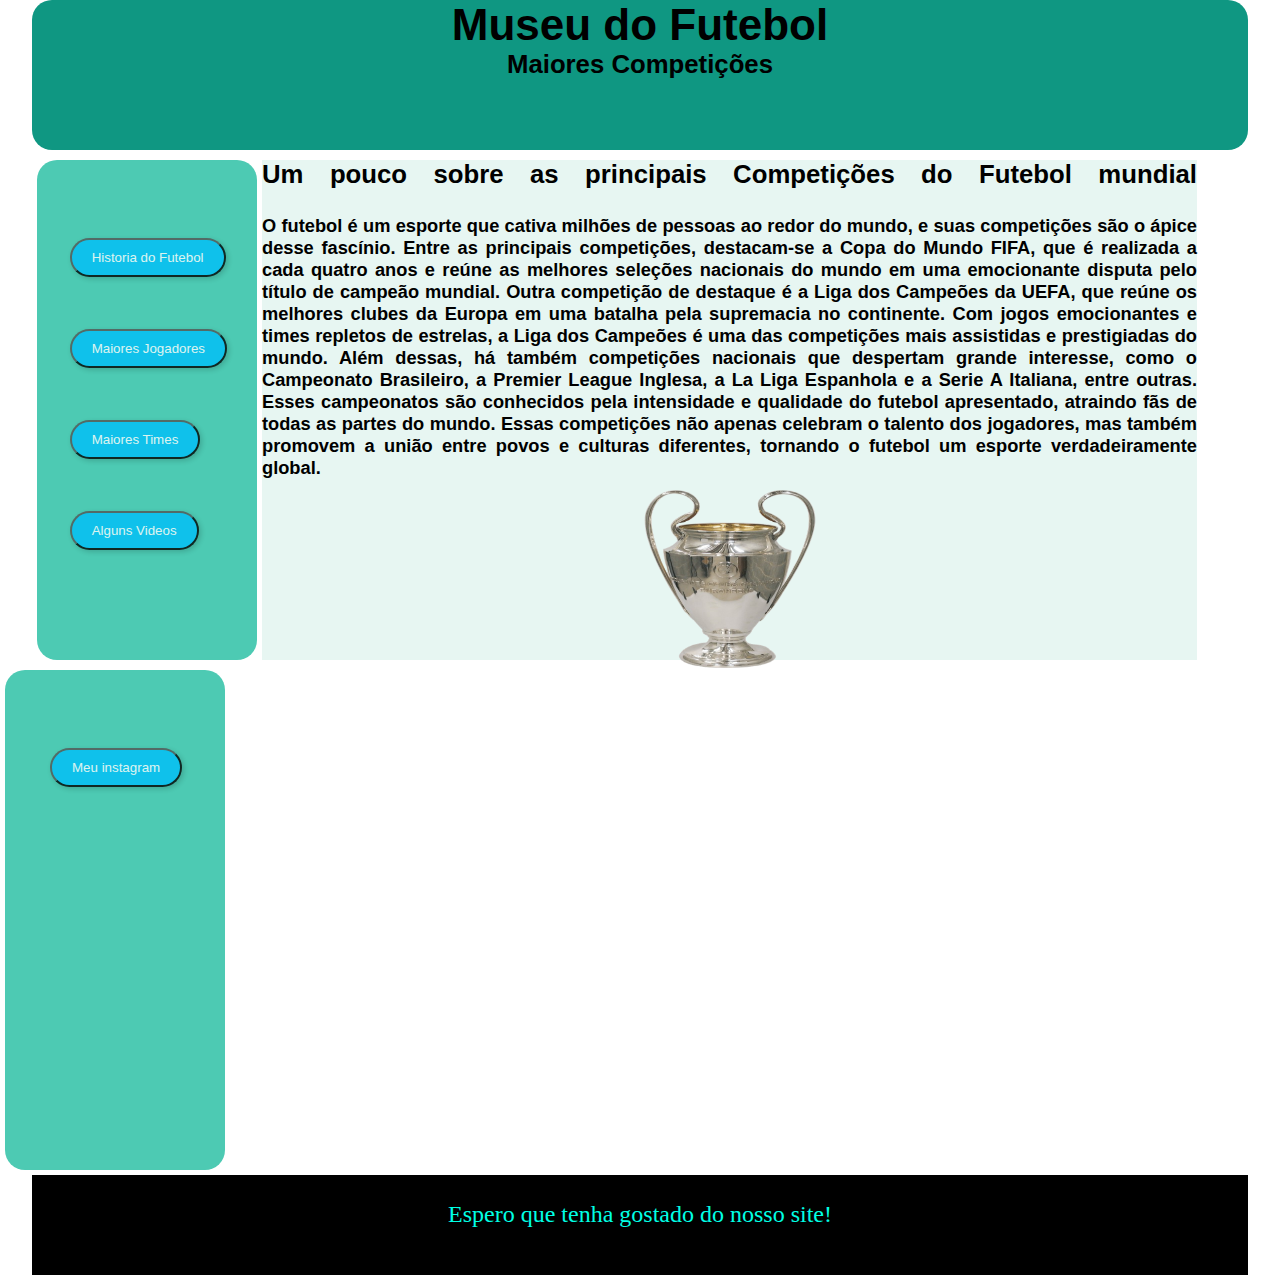
<file: index.html>
<!DOCTYPE html>
<html lang="pt-br">
<head>
    <meta charset="UTF-8">
    <meta name="viewport" content="width=device-width, initial-scale=1.0">
    <link rel="stylesheet" type="text/css" href="styles.css" media="screen">
    <title>Site</title>
</head>
<body>
    <div id="cabecalho">
        <h1>Museu do Futebol</h1>
        <h3>Maiores Competições</h3>
    </div>
    <div id="menu">
        <header>
            <div id="titulo">
                <h1></h1>
            </div>
            <ul><br>
                <br>
                <br>
                <a href="historia.html"><button>Historia do Futebol</button></a>
                <br>
                <br>
                <br>
                <a href="maiores-jogadores.html"><button>Maiores Jogadores</button></a>
                <br>
                <br>
                <br>
                <a href="maiores-times.html"><button>Maiores Times</button></a>
                <br>
                <br>
                <br>
                <a href="videos.html"><button>Alguns Videos</button></a>
            </ul>
        </header>
    </div>
    <div id="conteudo">
        <div id="texto-competicoes">
            <h3>Um pouco sobre as principais Competições do Futebol mundial</h3>
            <br>
            <h5>O futebol é um esporte que cativa milhões de pessoas ao redor do mundo, e suas competições são o ápice desse fascínio. Entre as principais competições, destacam-se a Copa do Mundo FIFA, que é realizada a cada quatro anos e reúne as melhores seleções nacionais do mundo em uma emocionante disputa pelo título de campeão mundial.

                Outra competição de destaque é a Liga dos Campeões da UEFA, que reúne os melhores clubes da Europa em uma batalha pela supremacia no continente. Com jogos emocionantes e times repletos de estrelas, a Liga dos Campeões é uma das competições mais assistidas e prestigiadas do mundo.
                
                Além dessas, há também competições nacionais que despertam grande interesse, como o Campeonato Brasileiro, a Premier League Inglesa, a La Liga Espanhola e a Serie A Italiana, entre outras. Esses campeonatos são conhecidos pela intensidade e qualidade do futebol apresentado, atraindo fãs de todas as partes do mundo.
                
                Essas competições não apenas celebram o talento dos jogadores, mas também promovem a união entre povos e culturas diferentes, tornando o futebol um esporte verdadeiramente global.
                
                
            </h5>
            

        </div>
        <div class="container">
            <img src="champions.png" id="champions" alt="">
        </div>
    </div>
    <div id="lado">
        <ul>
            <br>
            <br>
            <br>
            <div id="instagram">
                <a href="https://www.instagram.com/014_ogimenez/"><button>Meu instagram</button></a>
            </div>
            

        </ul>
    </div>
    <div id="rodape">
        <br>
        <p class="texto-animado">Espero que tenha gostado do nosso site!</p>
    </div>
    
</body>
</html>
</file>
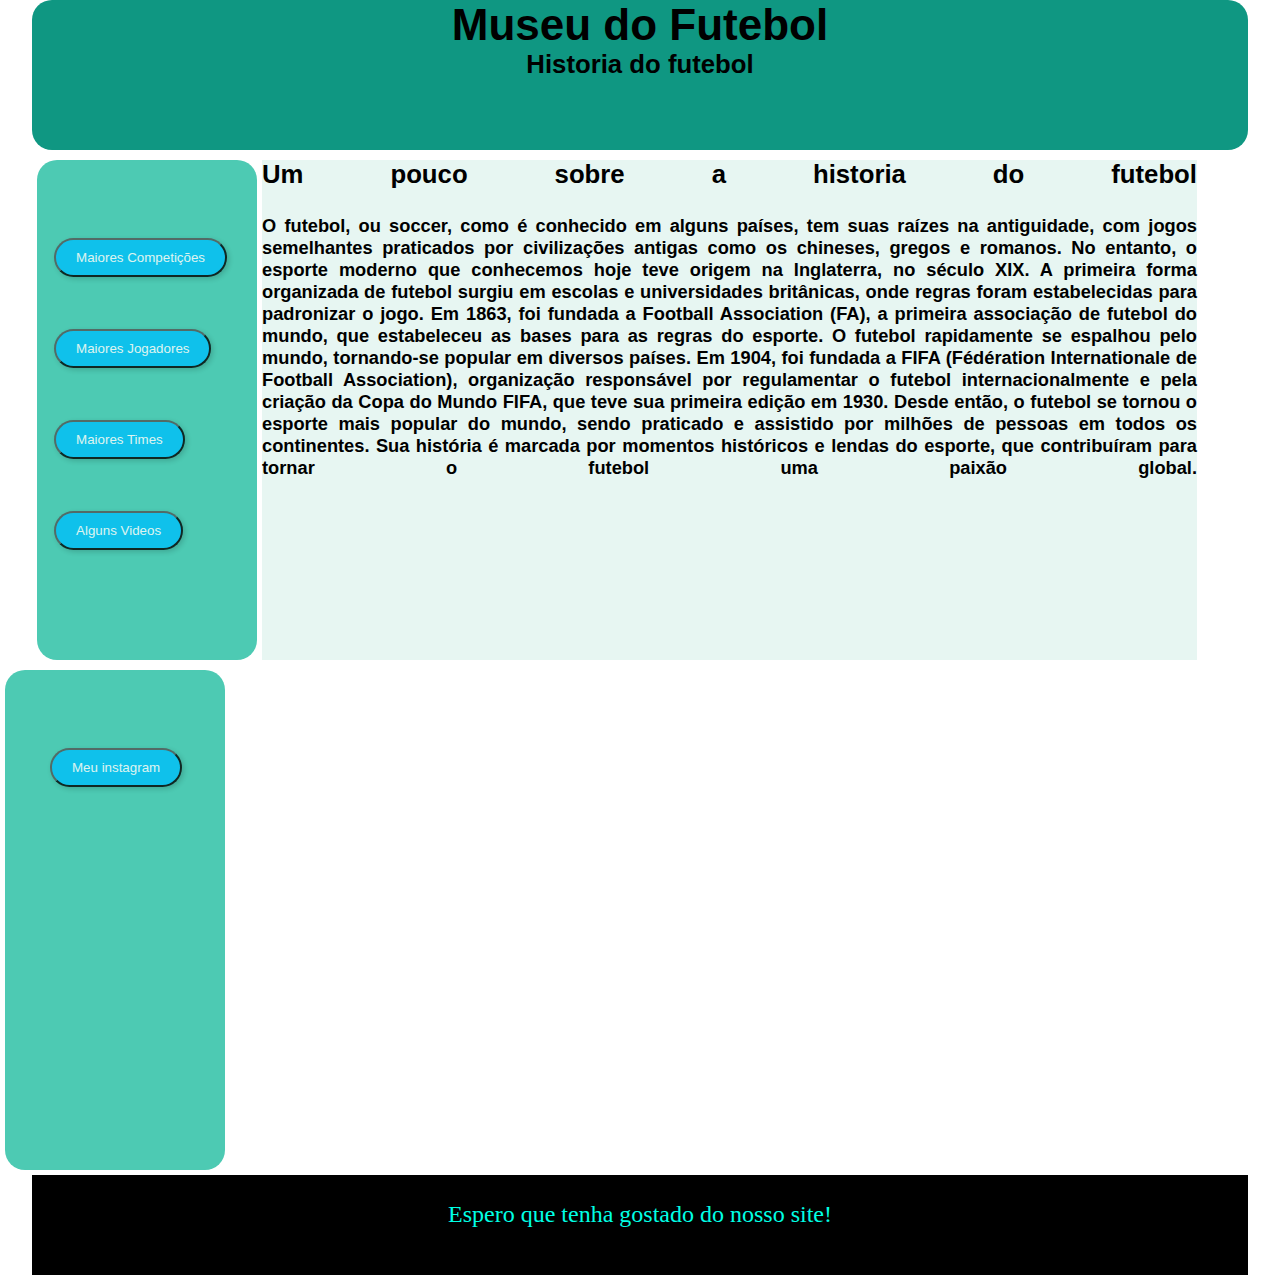
<file: historia.html>
<!DOCTYPE html>
<html lang="pt-br">
<head>
    <meta charset="UTF-8">
    <meta name="viewport" content="width=device-width, initial-scale=1.0">
    <link rel="stylesheet" type="text/css" href="styles.css" media="screen">
    <title>Site</title>
</head>
<body>
    <div id="cabecalho">
        <h1>Museu do Futebol</h1>
        <h3>Historia do futebol</h3>
    </div>
    <div id="menu">
        <header>
            <div id="titulo">
                <h1></h1>
            </div>
            <ul><br>
                <br>
                <br>
                <a href="index.html"><button>Maiores Competições</button></a>
                <br>
                <br>
                <br>
                <a href="maiores-jogadores.html"><button>Maiores Jogadores</button></a>
                <br>
                <br>
                <br>
                <a href="maiores-times.html"><button>Maiores Times</button></a>
                <br>
                <br>
                <br>
                <a href="videos.html"><button>Alguns Videos</button></a>

            </ul>
        </header>
    </div>
    <div id="conteudo">
        <div id="texto-competicoes">
            <h3>Um pouco sobre a historia do futebol</h3>
            <br>
            <h5>O futebol, ou soccer, como é conhecido em alguns países, tem suas raízes na antiguidade, com jogos semelhantes praticados por civilizações antigas como os chineses, gregos e romanos. No entanto, o esporte moderno que conhecemos hoje teve origem na Inglaterra, no século XIX.
                A primeira forma organizada de futebol surgiu em escolas e universidades britânicas, onde regras foram estabelecidas para padronizar o jogo. Em 1863, foi fundada a Football Association (FA), a primeira associação de futebol do mundo, que estabeleceu as bases para as regras do esporte.
                O futebol rapidamente se espalhou pelo mundo, tornando-se popular em diversos países. Em 1904, foi fundada a FIFA (Fédération Internationale de Football Association), organização responsável por regulamentar o futebol internacionalmente e pela criação da Copa do Mundo FIFA, que teve sua primeira edição em 1930.
                Desde então, o futebol se tornou o esporte mais popular do mundo, sendo praticado e assistido por milhões de pessoas em todos os continentes. Sua história é marcada por momentos históricos e lendas do esporte, que contribuíram para tornar o futebol uma paixão global.  
            </h5>
        </div>
       
    </div>
    <div id="lado">
        <br>
            <br>
            <br>
            <div id="instagram">
                <a href="https://www.instagram.com/014_ogimenez/"><button>Meu instagram</button></a>
            </div>
    </div>
    <div id="rodape">
        <br>
        <p class="texto-animado">Espero que tenha gostado do nosso site!</p>
    </div>
    </div>
    
</body>
</html>
</file>
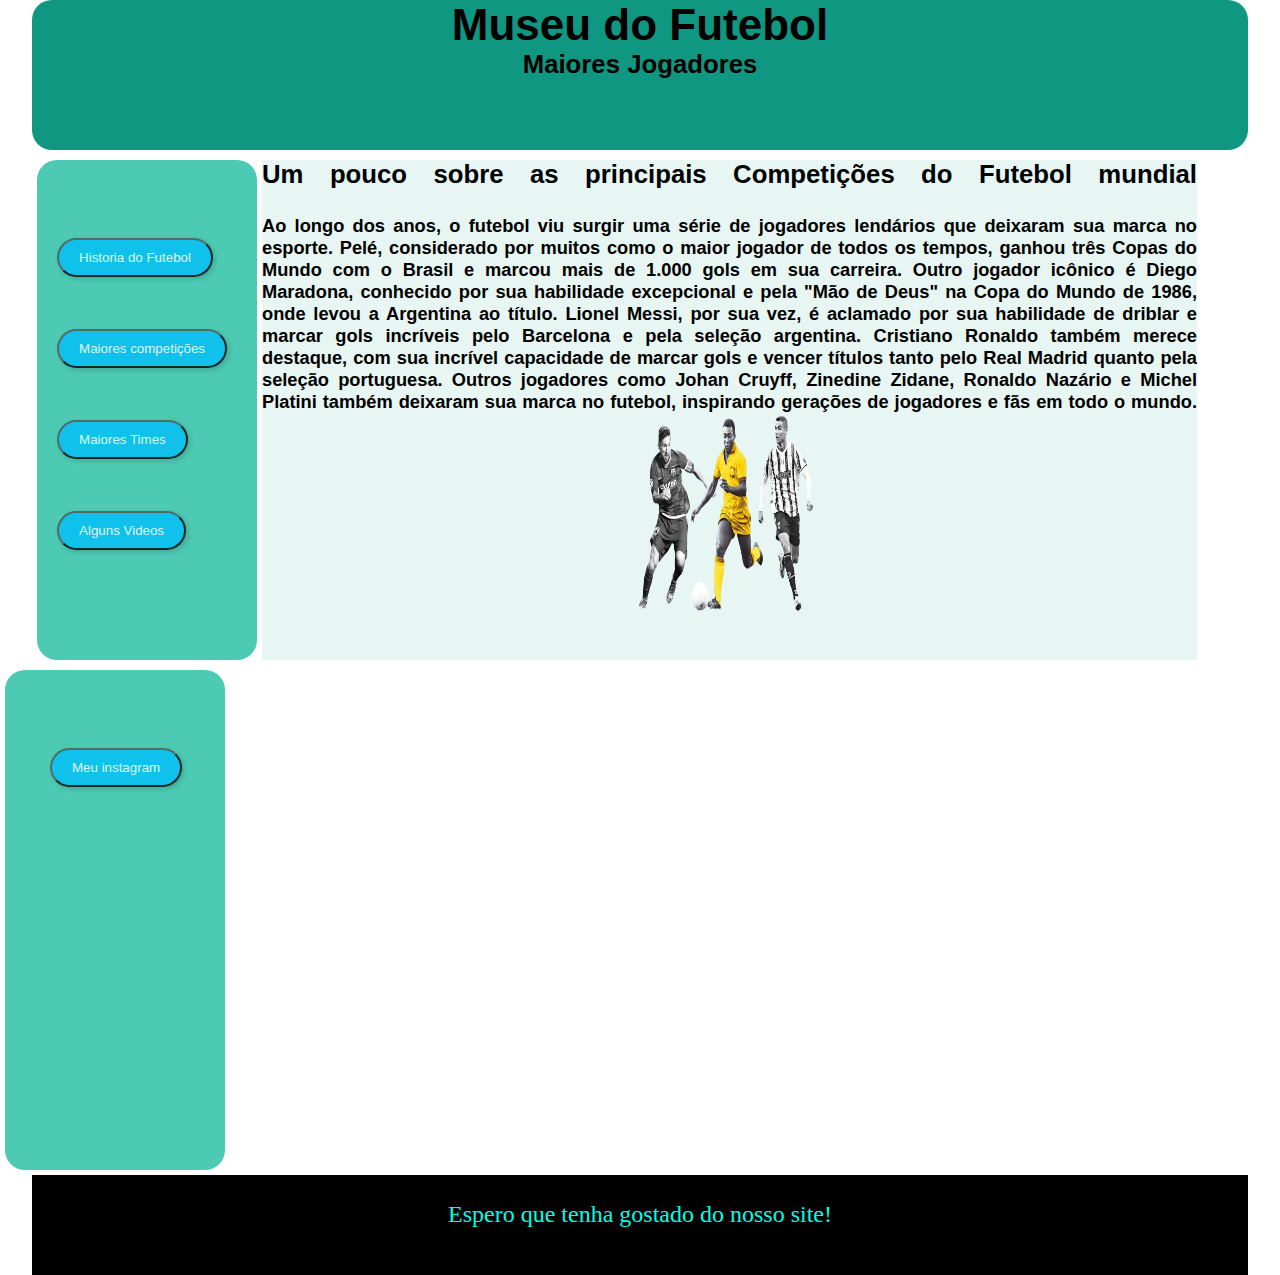
<file: maiores-jogadores.html>
<!DOCTYPE html>
<html lang="pt-br">
<head>
    <meta charset="UTF-8">
    <meta name="viewport" content="width=device-width, initial-scale=1.0">
    <link rel="stylesheet" type="text/css" href="styles.css" media="screen">
    <title>Site</title>
</head>
<body>
    <div id="cabecalho">
        <h1>Museu do Futebol</h1>
        <h3>Maiores Jogadores</h3>
    </div>
    <div id="menu">
        <header>
            <div id="titulo">
                <h1></h1>
            </div>
            <ul><br>
                <br>
                <br>
                <a href="historia.html"><button>Historia do Futebol</button></a>
                <br>
                <br>
                <br>
                <a href="index.html"><button>Maiores competições</button></a>
                <br>
                <br>
                <br>
                <a href="maiores-times.html"><button>Maiores Times</button></a>
                <br>
                <br>
                <br>
                <a href="videos.html"><button>Alguns Videos</button></a>
            </ul>
        </header>
    </div>
    <div id="conteudo">
        <div id="texto-competicoes">
            <h3>Um pouco sobre as principais Competições do Futebol mundial</h3>
            <br>
            <h5>Ao longo dos anos, o futebol viu surgir uma série de jogadores lendários que deixaram sua marca no esporte. Pelé, considerado por muitos como o maior jogador de todos os tempos, ganhou três Copas do Mundo com o Brasil e marcou mais de 1.000 gols em sua carreira.
                Outro jogador icônico é Diego Maradona, conhecido por sua habilidade excepcional e pela "Mão de Deus" na Copa do Mundo de 1986, onde levou a Argentina ao título. Lionel Messi, por sua vez, é aclamado por sua habilidade de driblar e marcar gols incríveis pelo Barcelona e pela seleção argentina.
                Cristiano Ronaldo também merece destaque, com sua incrível capacidade de marcar gols e vencer títulos tanto pelo Real Madrid quanto pela seleção portuguesa. Outros jogadores como Johan Cruyff, Zinedine Zidane, Ronaldo Nazário e Michel Platini também deixaram sua marca no futebol, inspirando gerações de jogadores e fãs em todo o mundo.
            </h5>
            

        </div>
        <div class="container">
            <img src="jogadores.png" id="champions" alt="">
        </div>
    </div>
    <div id="lado">
        <ul>
            <br>
            <br>
            <br>
            <div id="instagram">
                <a href="https://www.instagram.com/014_ogimenez/"><button>Meu instagram</button></a>
            </div>
        </ul>
    </div>
    <div id="rodape">
        <br>
        <p class="texto-animado">Espero que tenha gostado do nosso site!</p>
    </div>
    </div>
    
</body>
</html>
</file>
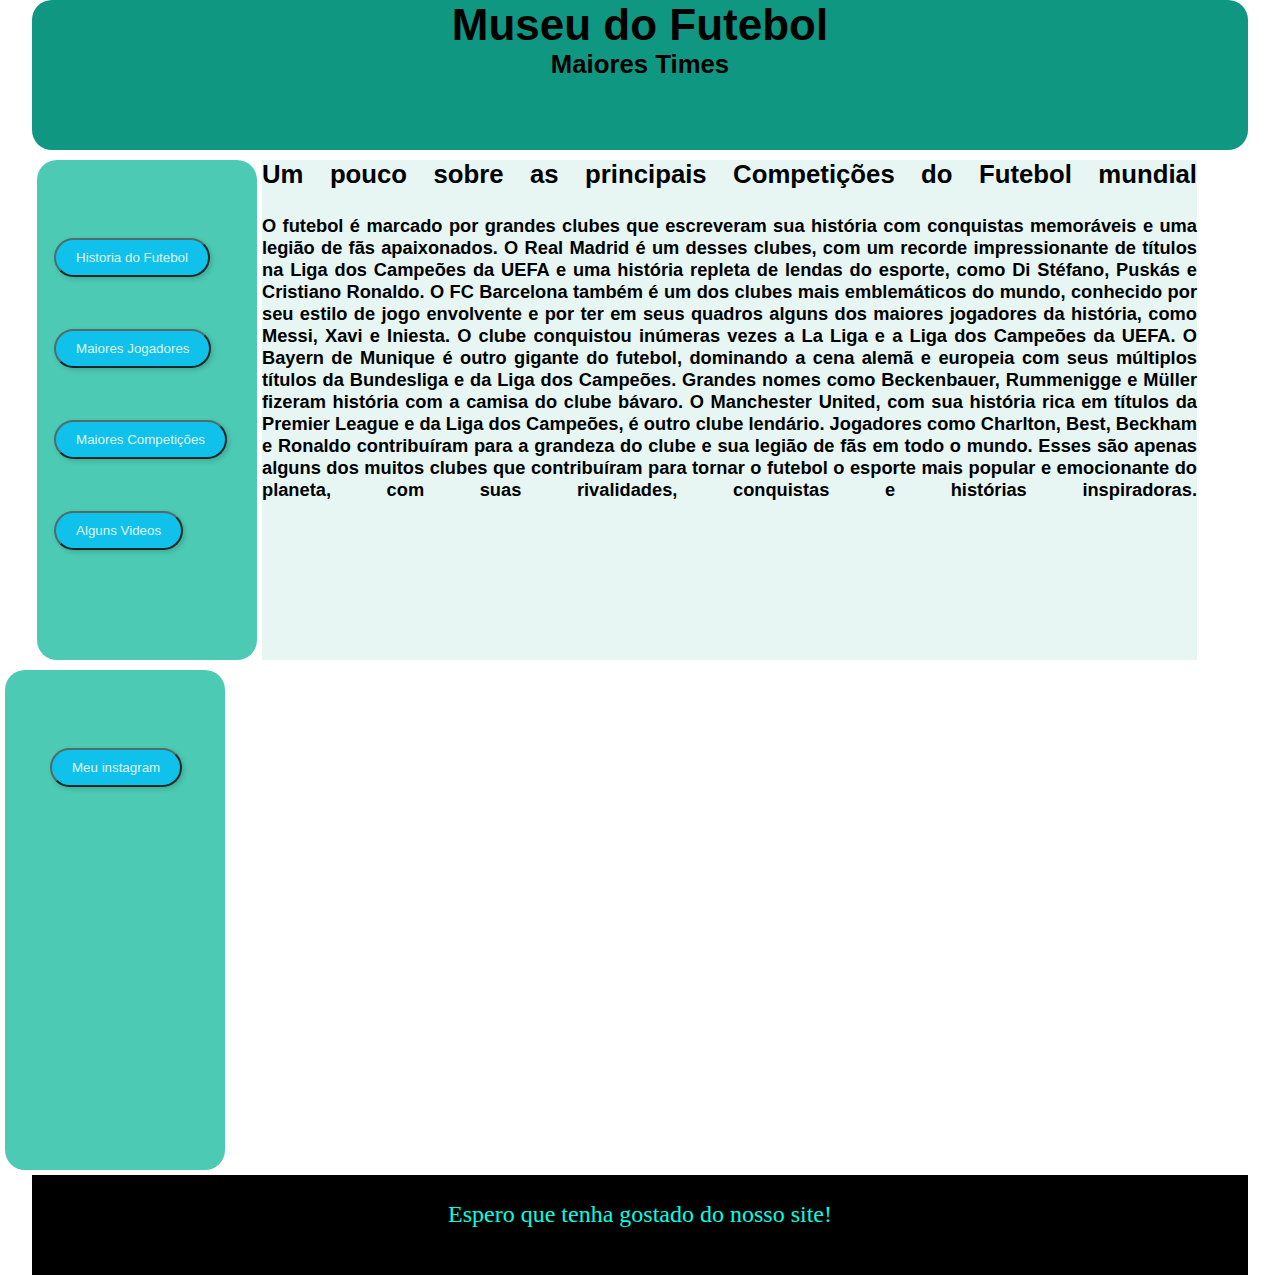
<file: maiores-times.html>
<!DOCTYPE html>
<html lang="pt-br">
<head>
    <meta charset="UTF-8">
    <meta name="viewport" content="width=device-width, initial-scale=1.0">
    <link rel="stylesheet" type="text/css" href="styles.css" media="screen">
    <title>Site</title>
</head>
<body>
    <div id="cabecalho">
        <h1>Museu do Futebol</h1>
        <h3>Maiores Times</h3>
    </div>
    <div id="menu">
        <header>
            <div id="titulo">
                <h1></h1>
            </div>
            <ul><br>
                <br>
                <br>
                <a href="historia.html"><button>Historia do Futebol</button></a>
                <br>
                <br>
                <br>
                <a href="maiores-jogadores.html"><button>Maiores Jogadores</button></a>
                <br>
                <br>
                <br>
                <a href="index.html"><button>Maiores Competições</button></a>
                <br>
                <br>
                <br>
                <a href="videos.html"><button>Alguns Videos</button></a>
            </ul>
        </header>
    </div>
    <div id="conteudo">
        <div id="texto-competicoes">
            <h3>Um pouco sobre as principais Competições do Futebol mundial</h3>
            <br>
            <h5>O futebol é marcado por grandes clubes que escreveram sua história com conquistas memoráveis e uma legião de fãs apaixonados. O Real Madrid é um desses clubes, com um recorde impressionante de títulos na Liga dos Campeões da UEFA e uma história repleta de lendas do esporte, como Di Stéfano, Puskás e Cristiano Ronaldo.
                O FC Barcelona também é um dos clubes mais emblemáticos do mundo, conhecido por seu estilo de jogo envolvente e por ter em seus quadros alguns dos maiores jogadores da história, como Messi, Xavi e Iniesta. O clube conquistou inúmeras vezes a La Liga e a Liga dos Campeões da UEFA.
                O Bayern de Munique é outro gigante do futebol, dominando a cena alemã e europeia com seus múltiplos títulos da Bundesliga e da Liga dos Campeões. Grandes nomes como Beckenbauer, Rummenigge e Müller fizeram história com a camisa do clube bávaro.
                O Manchester United, com sua história rica em títulos da Premier League e da Liga dos Campeões, é outro clube lendário. Jogadores como Charlton, Best, Beckham e Ronaldo contribuíram para a grandeza do clube e sua legião de fãs em todo o mundo.
                Esses são apenas alguns dos muitos clubes que contribuíram para tornar o futebol o esporte mais popular e emocionante do planeta, com suas rivalidades, conquistas e histórias inspiradoras.
            </h5>
            

        </div>
       
    </div>
    <div id="lado">
        <ul>
            <br>
            <br>
            <br>
            <div id="instagram">
                <a href="https://www.instagram.com/014_ogimenez/"><button>Meu instagram</button></a>
            </div>

        </ul>
    </div>
    <div id="rodape">
        <br>
        <p class="texto-animado">Espero que tenha gostado do nosso site!</p>
    </div>
    </div>
    
</body>
</html>
</file>
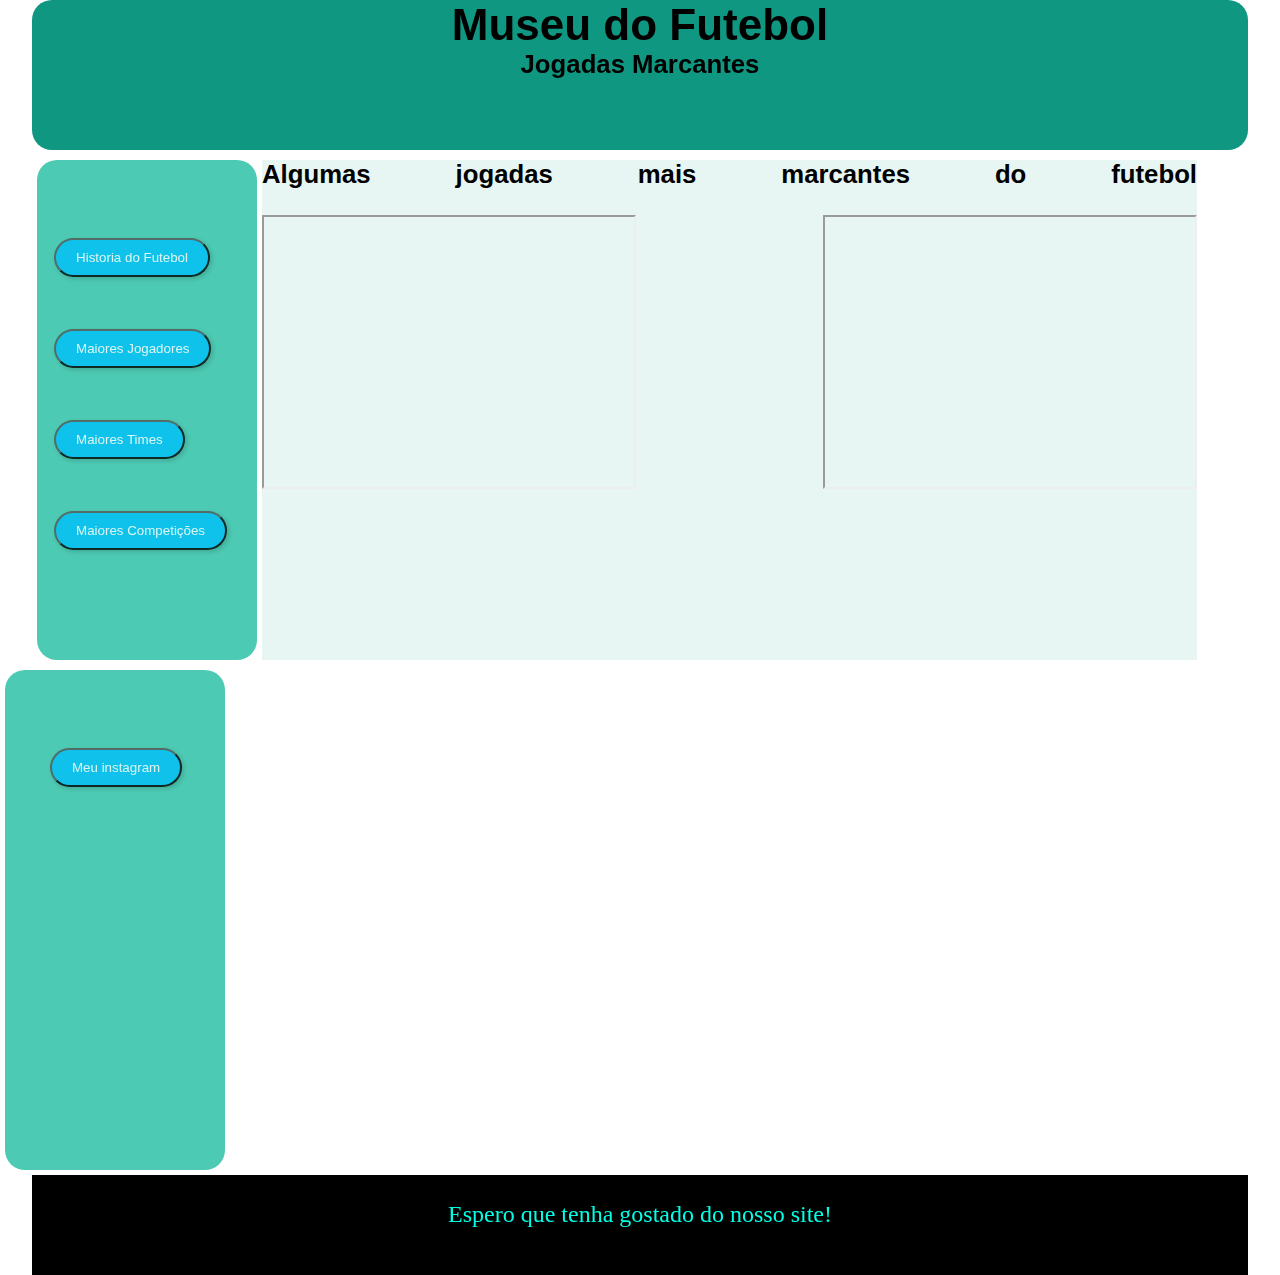
<file: videos.html>
<!DOCTYPE html>
<html lang="pt-br">
<head>
    <meta charset="UTF-8">
    <meta name="viewport" content="width=device-width, initial-scale=1.0">
    <link rel="stylesheet" type="text/css" href="styles.css" media="screen">
    <title>Site</title>
</head>

<body>

    <div id="cabecalho">
        <h1>Museu do Futebol</h1>
        <h3>Jogadas Marcantes</h3>
    </div>
    <div id="menu">
        <header>
            <div id="titulo">
                <h1></h1>
            </div>
            <ul><br>
                <br>
                <br>
                <a href="historia.html"><button>Historia do Futebol</button></a>
                <br>
                <br>
                <br>
                <a href="maiores-jogadores.html"><button>Maiores Jogadores</button></a>
                <br>
                <br>
                <br>
                <a href="maiores-times.html"><button>Maiores Times</button></a>
                <br>
                <br>
                <br>
                <a href="index.html"><button>Maiores Competições</button></a>
            </ul>
        </header>
    </div>
    <div id="conteudo">
        <div id="texto-competicoes">
            <h3>Algumas jogadas mais marcantes do futebol</h3>
            <br>
            <iframe width="370" height="270"
            src="https://www.youtube.com/embed/C8HUbFKkeRc?si=4eebcsD07Pi6c7wD" 
            title="Youtube video">
           </iframe>

           <iframe width="370" height="270"
           src="https://www.youtube.com/embed/fVu5Gvo9Pb0?si=EQ2zML3Y9GTom6rt" 
           title="Youtube ">
          </iframe>

        </div>

       
    </div>
    <div id="lado">
        <ul>
            <br>
            <br>
            <br>
            <div id="instagram">
                <a href="https://www.instagram.com/014_ogimenez/"><button>Meu instagram</button></a>
    </div>

        </ul>
    </div>
    <div id="rodape">
        <br>
        <p class="texto-animado">Espero que tenha gostado do nosso site!</p>
    </div>
    </div>
    
</body>
</html>
</file>
<file: styles.css>
*{
    margin: 0;
    padding: 0;
}


body{
    font-family: Arial, Helvetica, sans-serif;
    font-size: 22px;
}


#cabecalho{
    height: 150px;
    background-color: #0f9782;
    width: 95%;
    margin: 0 auto;
    text-align: center;
    border-radius: 20px; 

}

#menu{
    height: 500px;
    width: 220px;
    /* background-color: rgb(8, 163, 211);*/
    /*background-color: #1a5276;*/
    background-color: #4dcab3;
    float: left;
    margin-left: 37px;
    margin-top: 10px;
    border-radius: 20px;
    
}


#conteudo{
    height: 500px;
    width: 935px;
    background-color: #e7f6f2;
    float: left;
    margin-top: 10px;
    margin-left: 5px;
    text-align: center;
}

#lado{
    height: 500px;
    width: 220px;
    background-color: #4dcab3;
    float: left;
    margin-left: 5px;
    margin-top: 10px;
    margin-block-end: 5px;
    border-radius: 20px;
}

#rodape{
    height: 100px;
    background-color: black;
    clear: both;
    width: 95%;
    margin: 0 auto;
    text-align: center;
    color: white;
}
button {
    border-radius: 20px; /* Define o raio da borda para deixar o botão arredondado */
    padding: 10px 20px; /* Adiciona espaço interno ao botão */
    /*background-color: #06eb6d;  Cor de fundo do botão */
    background-color: #00c0fa;
    color: white; /* Cor do texto do botão */
    text-align: center; /* Centraliza o texto horizontalmente */
    text-decoration: none; /* Remove a sublinhado do texto */
    display: inline-block; /* Faz o botão se comportar como um bloco inline */
    box-shadow: 2px 2px 5px rgba(0, 0, 0, 0.2); /* Adiciona sombra ao botão */
    opacity: 0.8; /* Define a opacidade inicial do menu */
    transition: opacity 0.3s ease; /* transição */
    margin-right: 30px;
    
}
#instagram{
    margin-left: 45px;
}

button:hover {
    opacity: 1; /* Ao passar o mouse sobre o menu, a opacidade será 1 (totalmente visível) */
}

header{
    display: flex;
    flex-direction: row;
    justify-content: space-between;
    align-items: center;  
}
#champions{
    height: 200px;
    width: 200px;
    align-items: center;
    display: block; /* Faz a imagem se comportar como um bloco */
    margin: auto; /* Define margens automáticas para centralizar a imagem */
}
#texto-competicoes {
    text-align: justify;
    text-align-last: justify;
    font-family: "Arial", sans-serif; /* Exemplo de fonte que combina */
}
.container {
    text-align: center; /* Alinha o conteúdo do container no centro */
}

.anuncio {
    padding: 20px; /* Espaçamento interno do anúncio */
    text-align: center; /* Centraliza o texto do anúncio */
    font-weight: bold; /* Texto em negrito */
}

@keyframes animacao-rodape {
    0% { transform: translateY(0); }
    50% { transform: translateY(-10px); }
    100% { transform: translateY(0); }
}

.rodape {
    background-color: #333; /* Cor de fundo do rodapé */
    padding: 20px; /* Espaçamento interno do rodapé */
    text-align: center; /* Centraliza o conteúdo do rodapé */
    display: flex; /* Usa flexbox para centralizar o texto */
    justify-content: center; /* Centraliza o conteúdo horizontalmente */
}

.texto-animado {
    font-size: 24px; 
    font-family: Bubblebody Neue Inline;
    color: #00ffe5; 
    animation: animacao-rodape 2s infinite; 
    text-shadow: 2px 2px 4px rgba(0, 0, 0, 0.5); 
}
</file>
